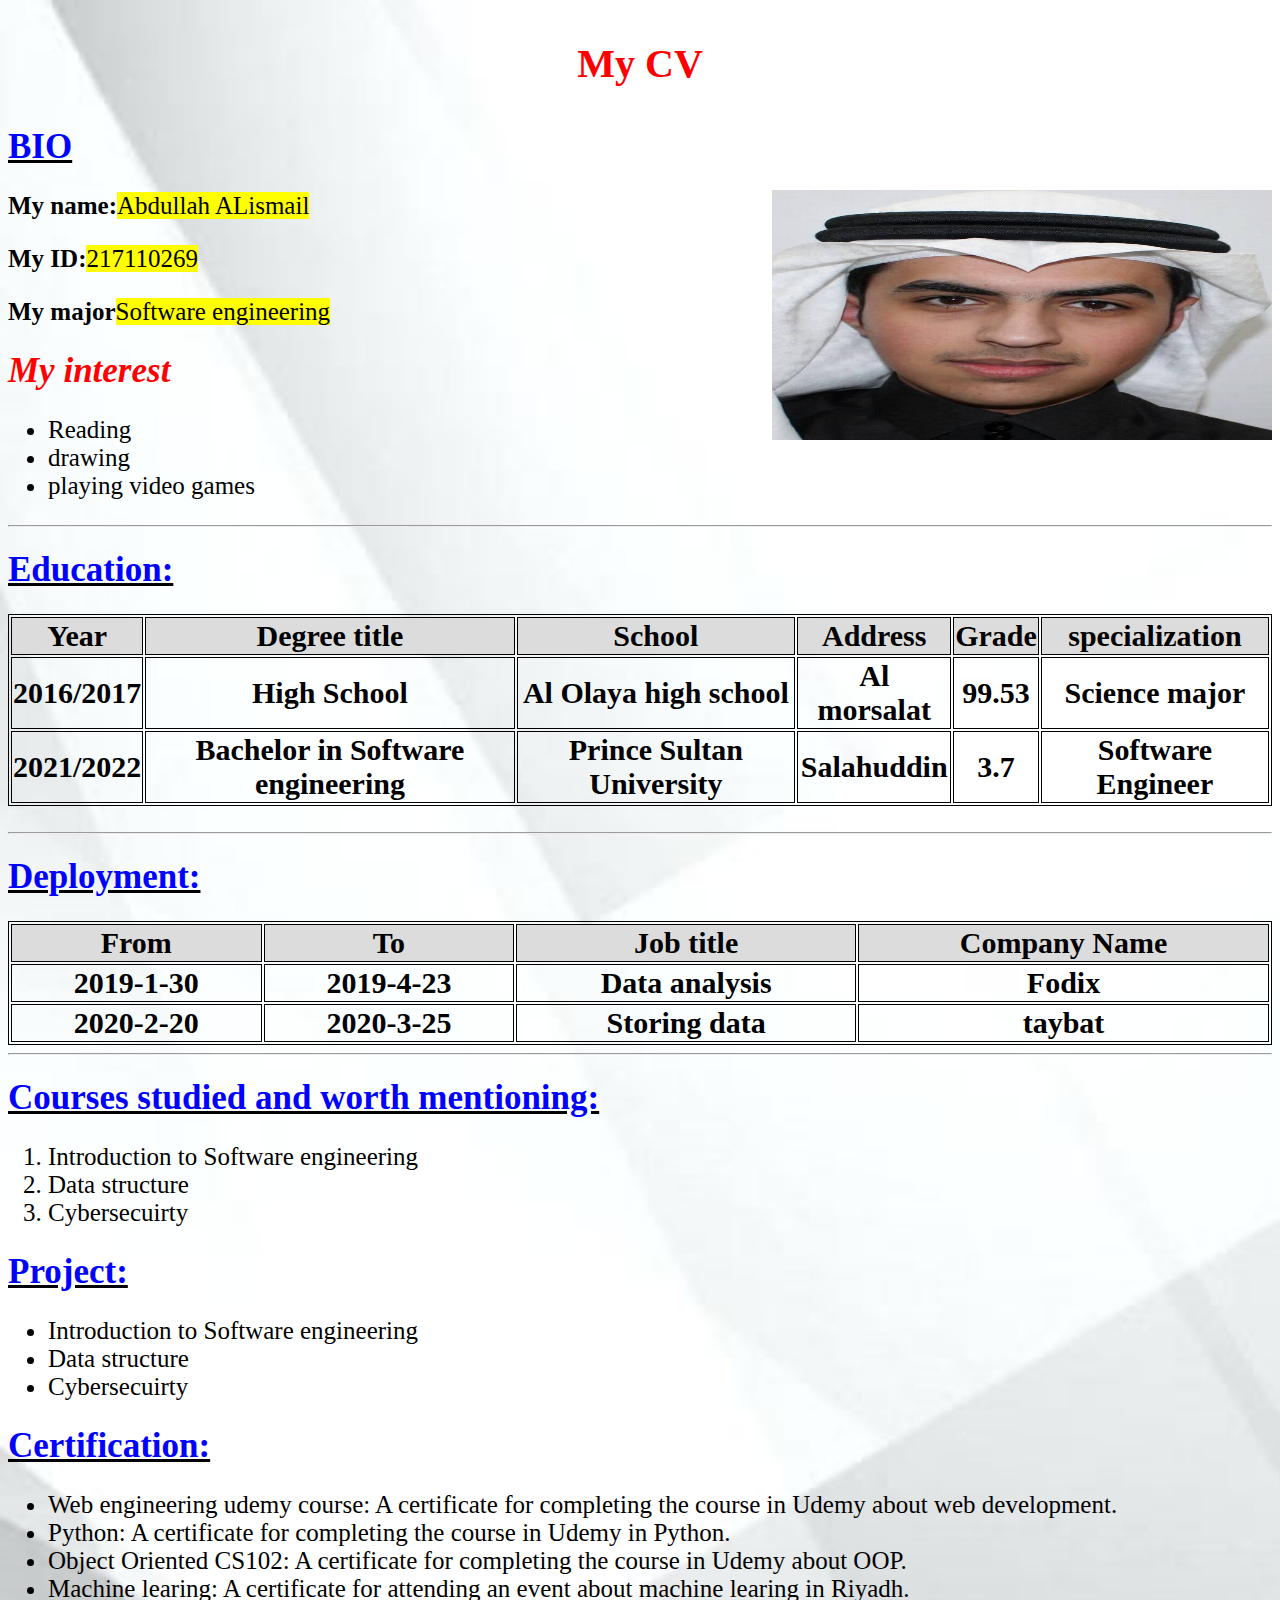
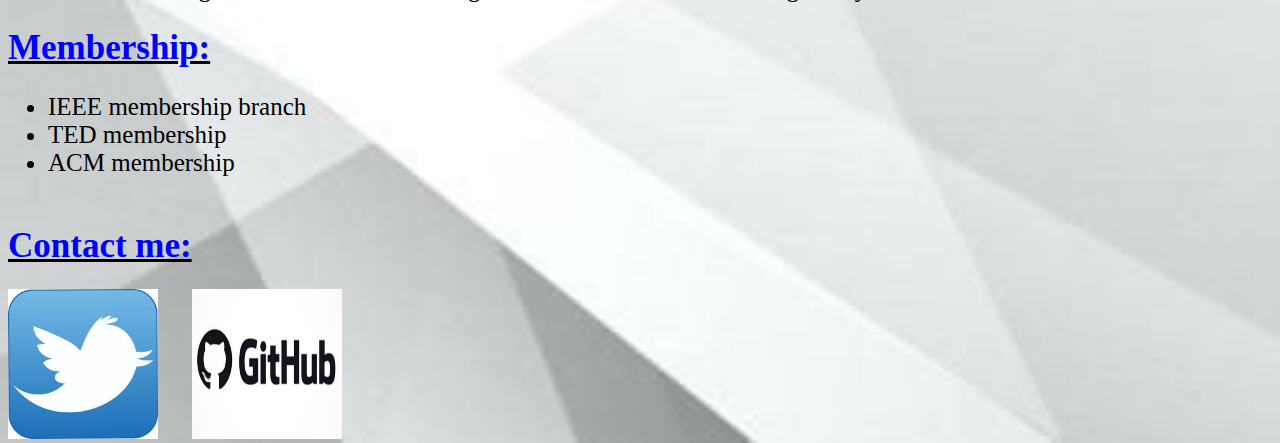
<file: WEB/first.html>
<!DOCTYPE html>
<html>
    <head>
     <title>Abdullah ALismail</title>
      <style> table, th, td {
    border: 1px solid black;
          
}
          </style>
            <style> img{
                float: right
                }
            </style>
    <style> body{
      background-image: url(image3.jpg);
      background-size: cover;

    }
        </style>
       
    </head>
      <body>
          
    <p style="text-align: center; font-size: 40px; color:red"><strong>My CV</strong></p>
          <u><h1 style="color: blue; font-size: 35px">BIO</h1></u>
          <img src="image.jpeg" width="500px" height="250px">
          <p style="font-size: 25px"><strong>My name:</strong><mark>Abdullah ALismail</mark>    
        <p style="font-size: 25px"><strong>My ID:</strong><mark>217110269</mark> </p>
        <p style="font-size: 25px"><strong>My major</strong><mark>Software engineering</mark></p>
          <i style="color: red; font-size: 35px"><strong>My interest</strong></i> 
          <ul style="font-size: 25px">
                <li>Reading</li>
                <li>drawing</li>
                <li>playing video games</li>
            </ul>
          <hr>
          
        <u><h1 style="color: blue; font-size: 35px">Education:</h1></u>
          <table style="width:100%; font-size: 30px">
        <tr style="background-color:gainsboro">
            <th>Year</th>
            <th>Degree title</th>
            <th>School</th>
            <th>Address</th>
            <th>Grade</th>
            <th>specialization</th>
            </tr>
            <tr>
            <th>2016/2017</th>
            <th>High School</th>
            <th>Al Olaya high school </th>
            <th> Al morsalat</th>
            <th> 99.53</th>
            <th>Science major</th> 
            </tr>   
              <tr>
            <th>2021/2022</th>
            <th>Bachelor in Software engineering</th>
            <th>Prince Sultan University</th>
            <th>Salahuddin</th>
            <th>3.7</th>
            <th>Software Engineer</th> 
            </tr>  
        </table><br>
          <hr>
            <u><h1 style="color: blue; font-size: 35px">Deployment:</h1></u>  
          <table style="width:100%; font-size: 30px">
            <tr style="background-color:gainsboro">
                <th>From</th>
                <th>To</th>
                <th>Job title</th>
                <th>Company Name</th>
            
                </tr>
              <tr>
              <th>2019-1-30</th>
              <th> 2019-4-23  </th>
              <th> Data analysis</th>
              <th>Fodix</th>
           
                  </tr>
               
              <tr>
              <th>2020-2-20</th>
              <th> 2020-3-25  </th>
              <th>  Storing data</th>
              <th>taybat</th>
           
                  </tr>
         </table>
          <hr>
           <u><h1 style="color: blue; font-size: 35px">Courses studied and worth mentioning:</h1></u>
          <ol style="font-size: 25px">
                <li>Introduction to Software engineering</li>
                <li>Data structure</li>  
                <li>Cybersecuirty</li>
                
            </ol>
          
           <u><h1 style="color: blue; font-size: 35px">Project:</h1></u>
          <ul style="font-size: 25px">
                <li>Introduction to Software engineering</li>
                <li>Data structure</li>  
                <li>Cybersecuirty</li>
          </ul>
          
          <u><h1 style="color: blue; font-size: 35px">Certification:</h1></u>
            <ul style="font-size: 25px">
                <li>Web engineering udemy course: A certificate for completing the course in Udemy about web development.</li>
                <li>Python: A certificate for completing the course in Udemy in Python.</li>
                <li>Object Oriented CS102: A certificate for completing the course in Udemy about OOP.</li>
                <li>Machine learing: A certificate for attending an event about machine learing in Riyadh.</li>
            </ul>
             <u><h1 style="color: blue; font-size: 35px">Membership:</h1></u> 
           <ul style="font-size: 25px">
                <li>IEEE membership branch</li>
                <li>TED membership</li>
                <li>ACM membership</li>
            </ul>
          <footer style="float: left">
          <u><h1 style="color: blue; font-size: 35px">Contact me:</h1></u>
          <a href="https://twitter.com/Abdulla19227727"><img src="download%20(1).jpg" width="150px" height="150px" style="float:none; margin-right: 30px"></a>
          <a href="https://github.com/Abdullah5457"><img src="fk0849hvg2rt13bpqhjy.jpg" width="150px" height="150px" style="float:none; margin-right: 30px"></a>
          </footer>


          
    </body>
</html>
</file>
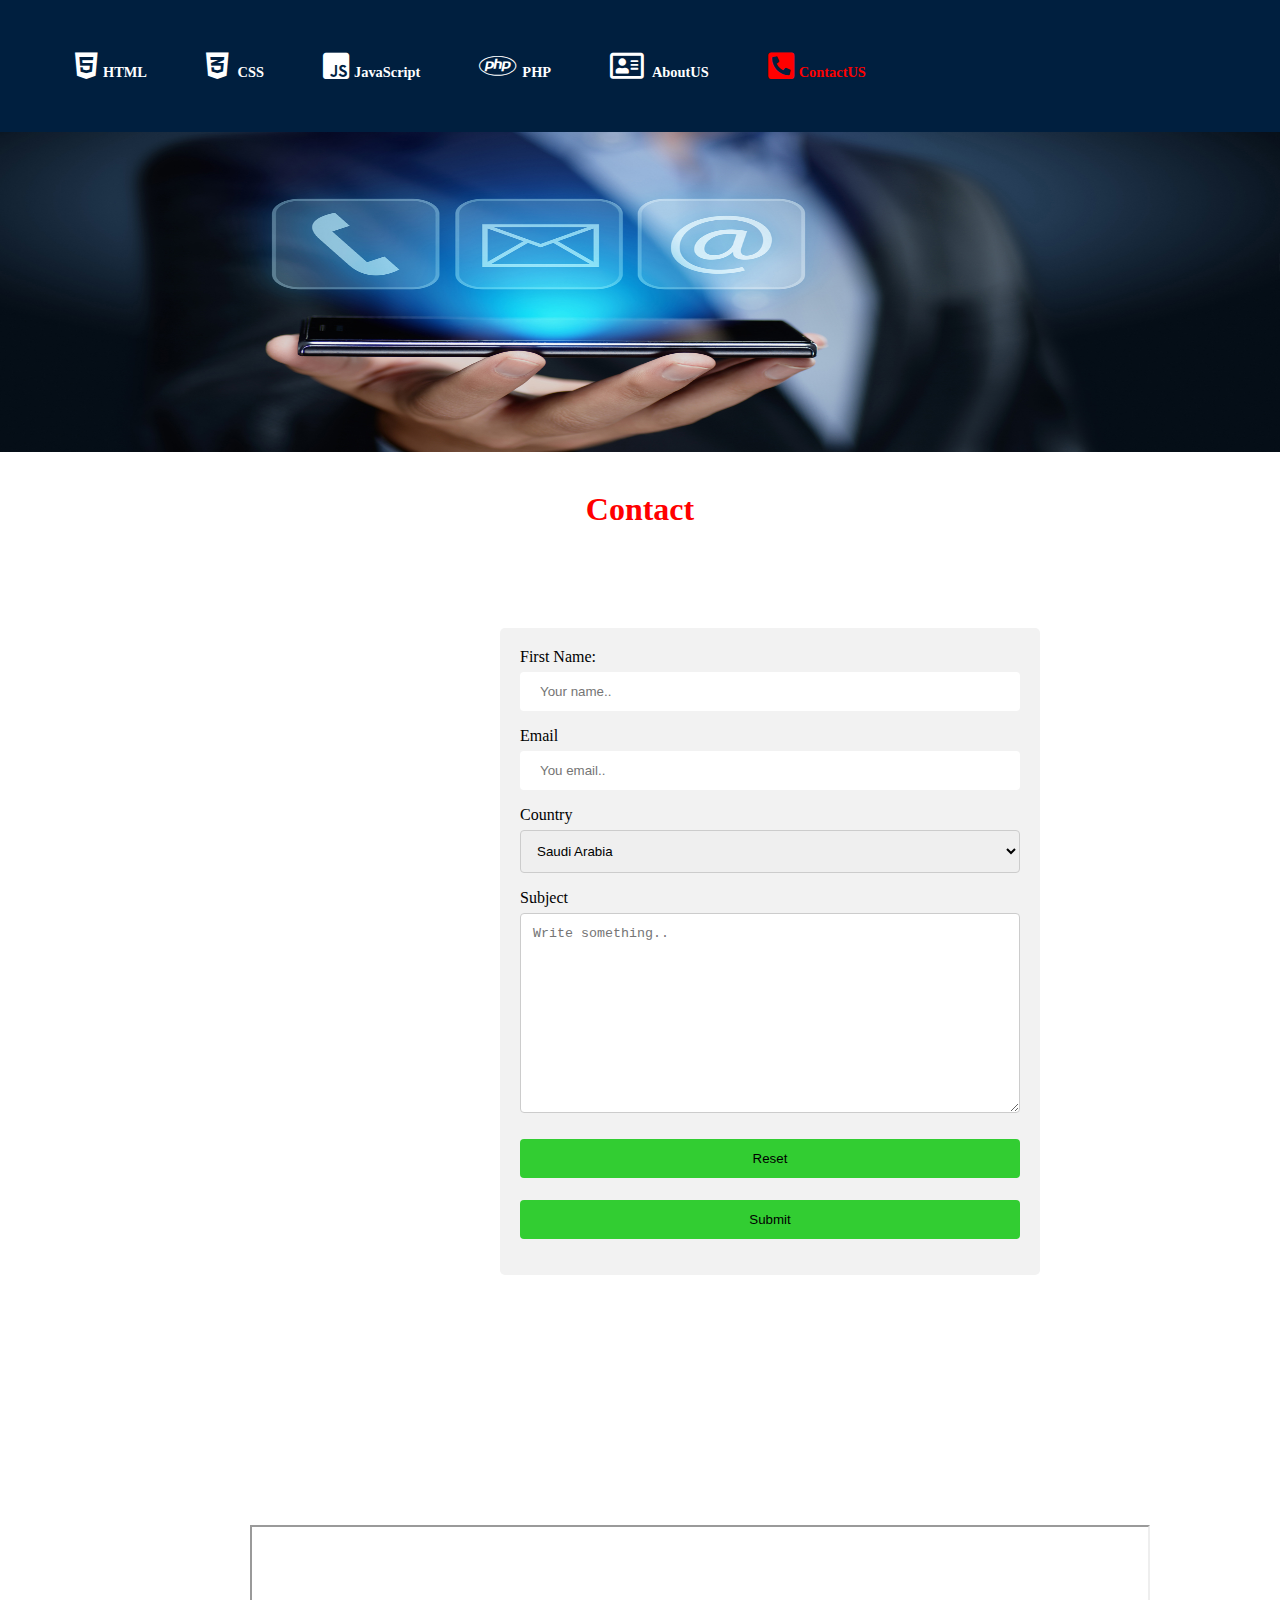
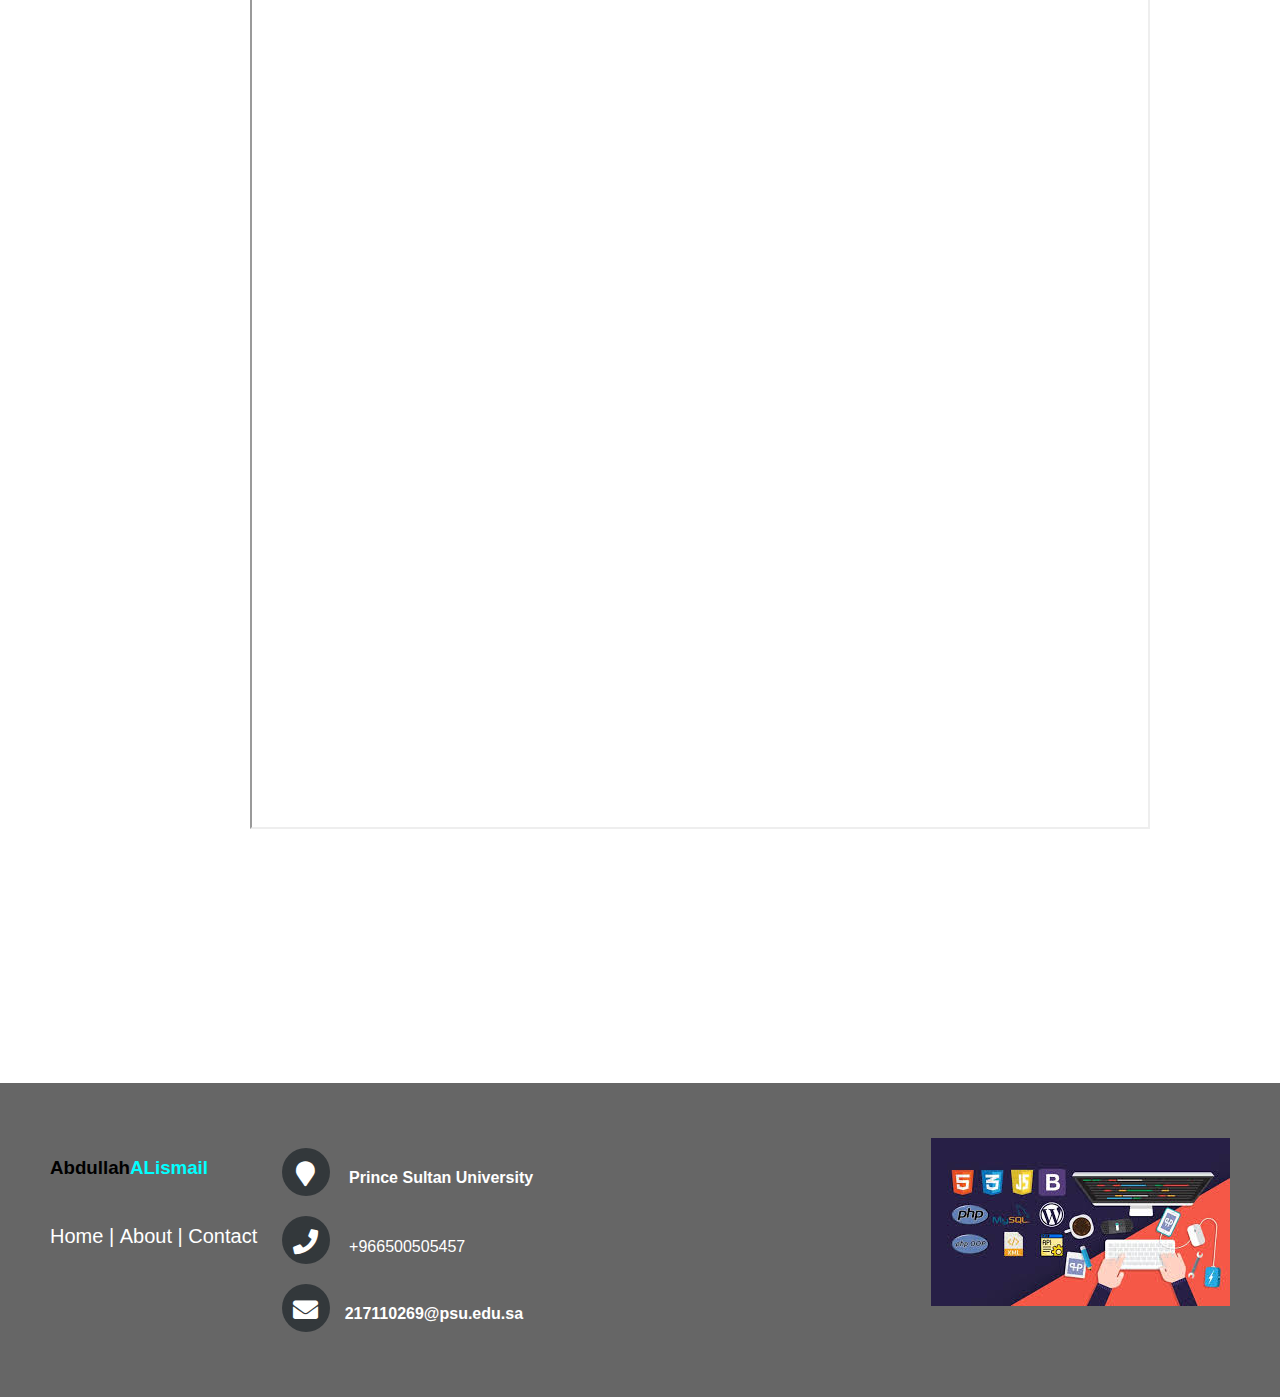
<file: Working/ContactUS.html>
<!DOCTYPE html>
<html>
<head> 
    <! -- CONTACTUS PAGE -->
    <meta charset="utf-8">
    <! -- Linking the page to the css style sheet -->
    <link rel="stylesheet" href="../css/index.css"> 
     <! -- Linking the page to the font awesome icons styles -->
    <link rel="stylesheet" href="https://use.fontawesome.com/releases/v5.10.2/css/all.css">
    <title>ContactUS</title>
</head>
<body>
      <! -- The coe here is for the tabs above each page -->
    <nav class="Header">
            <ul>
                <li><a href="../index.html"><i class="fab fa-html5"></i>HTML</a></li>
                <li><a href="CSS.html"><i class="fab fa-css3-alt"></i> CSS</a></li>
                <li><a href="JavaScript.html"><i class="fab fa-js-square"></i>JavaScript</a></li>
                <li><a href="PHP.html"><i class="fab fa-php"></i>PHP</a></li>
                  <! -- In about us page we have a dropdown menu-->
                <div class="dropDownMenu">
                <li><a href="AboutUS.html"><i class="far fa-address-card"></i> AboutUS</a></li>
                 <div class="dropdown">
                     <a href="webb-master/project.html">Abdullah Al rajhi</a>
                     <a href="WEB/first.html">Abdullah ALismail</a>
                     <a href="Mohammed-master/Alotaibi%20cv%20217210580.html">Mohammed AlOtaibe</a>
                    </div>
                </div>
                <li><a class="active" href="ContactUS.html"><i class="fas fa-phone-square-alt"></i>ContactUS</a></li>
            </ul>
    </nav>
    <! -- This code has the banner for the contact us page in the top -->
     <div class="banner">
        <img class="banImage" src="../Images/contactus.jpg">
    </div>
       <br>
    <! -- Here we have the code for the contact form with the fields -->
        <h1><strong>Contact</strong></h1>
        <div class="contactUs">
        <form action="">
        <label for="fname">First Name:</label>
            <! -- Here we use this text to help the user about what to write in each field-->
        <input type="text" id="fname" name="firstname" placeholder="Your name.." required>
        <label for="email">Email</label>
        <input type="email" id="email" name="email" placeholder="You email.." size="10" required>
        <label for="country">Country</label>
        <select id="country" name="country">
        <option value="saudiArabia">Saudi Arabia</option>
        <option value="canada">USA</option>
        <option value="usa">UK</option>
        </select>

    <label for="subject">Subject</label>
    <textarea id="subject" name="subject" placeholder="Write something.." style="height:200px"></textarea>
     <div class="submitReset"> <input type= "reset" value="Reset"> 
    <input type="submit" value="Submit"></div>
  </form>
    </div>
    <! -- This code has the map of PSU in this iframe -->
    <div class="contactUS"><iframe src="https://www.google.com/maps/embed?pb=!1m18!1m12!1m3!1d3623.731576461905!2d46.70350958552499!3d24.736093956323895!2m3!1f0!2f0!3f0!3m2!1i1024!2i768!4f13.1!3m3!1m2!1s0x3e2f0292c1fb5529%3A0x3fbc5cb308e60dd8!2z2KzYp9mF2LnYqSDYp9mE2KfZhdmK2LEg2LPZhNi32KfZhg!5e0!3m2!1sar!2ssa!4v1602452635424!5m2!1sar!2ssa"></iframe>
  </div>
   
   
</body>
    <! -- The code here is for the footer  -->
    <footer class="GeneralFooter">
         <! -- This div is resposible for the left side of the footer -->
            <div class="footer-left">
                <h3>Abdullah<span>ALismail</span></h3>
                 <! -- Here we have the links for each a in the footer links that are linked to pages-->
                <p class="footer-links">
                    <a href="../index.html" class="link-1">Home |</a>
                    <a href="AboutUS.html">About |</a>
                    <a href="ContactUS.html">Contact </a>
                </p>


            </div>
 <! -- This code is resposible for the footer at the center -->
            <div class="centerFooter">
 <! -- Footer at the center has different logos and the code below is their description and links -->
                <div>
                    <p><a href="https://www.google.com/maps/place/%D8%AC%D8%A7%D9%85%D8%B9%D8%A9+%D8%A7%D9%84%D8%A7%D9%85%D9%8A%D8%B1+%D8%B3%D9%84%D8%B7%D8%A7%D9%86%E2%80%AD/@24.734477,46.700282,20z/data=!4m5!3m4!1s0x0:0x3fbc5cb308e60dd8!8m2!3d24.7360891!4d46.7013209?hl=ar"><i class="fa fa-map-marker"></i>
                    Prince Sultan University</a></p>
                </div>

                <div>
                    <i class="fa fa-phone"></i>
                    <p>+966500505457</p>
                </div>

                <div>
                    <p><a href="https://www.google.com/intl/ar/gmail/about/#"><i class="fa fa-envelope"></i>217110269@psu.edu.sa</a></p>
                </div>

            </div>
         <! -- Here we have the images that is at the right side of the footer -->
        <div id="image">
        <img src="../Images/download.jpg">
        </div>
        </footer>
    </html>
</file>
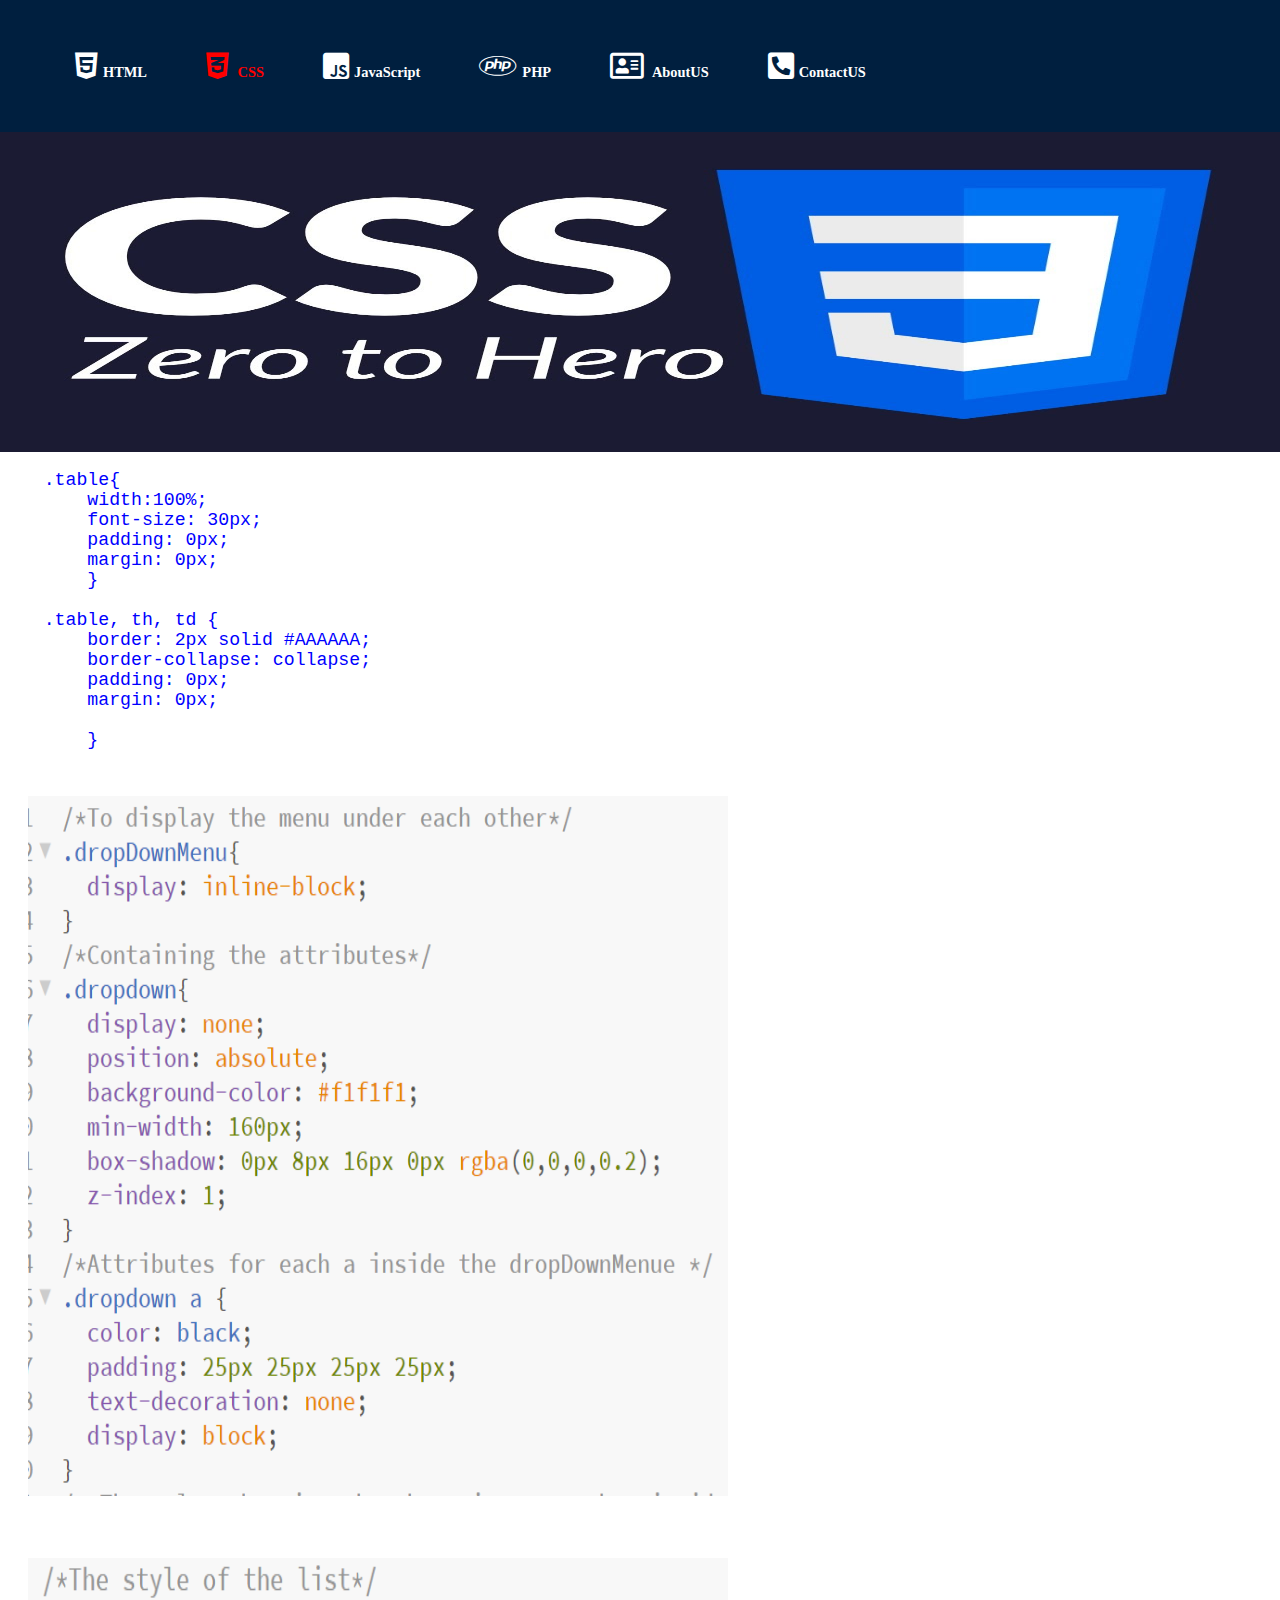
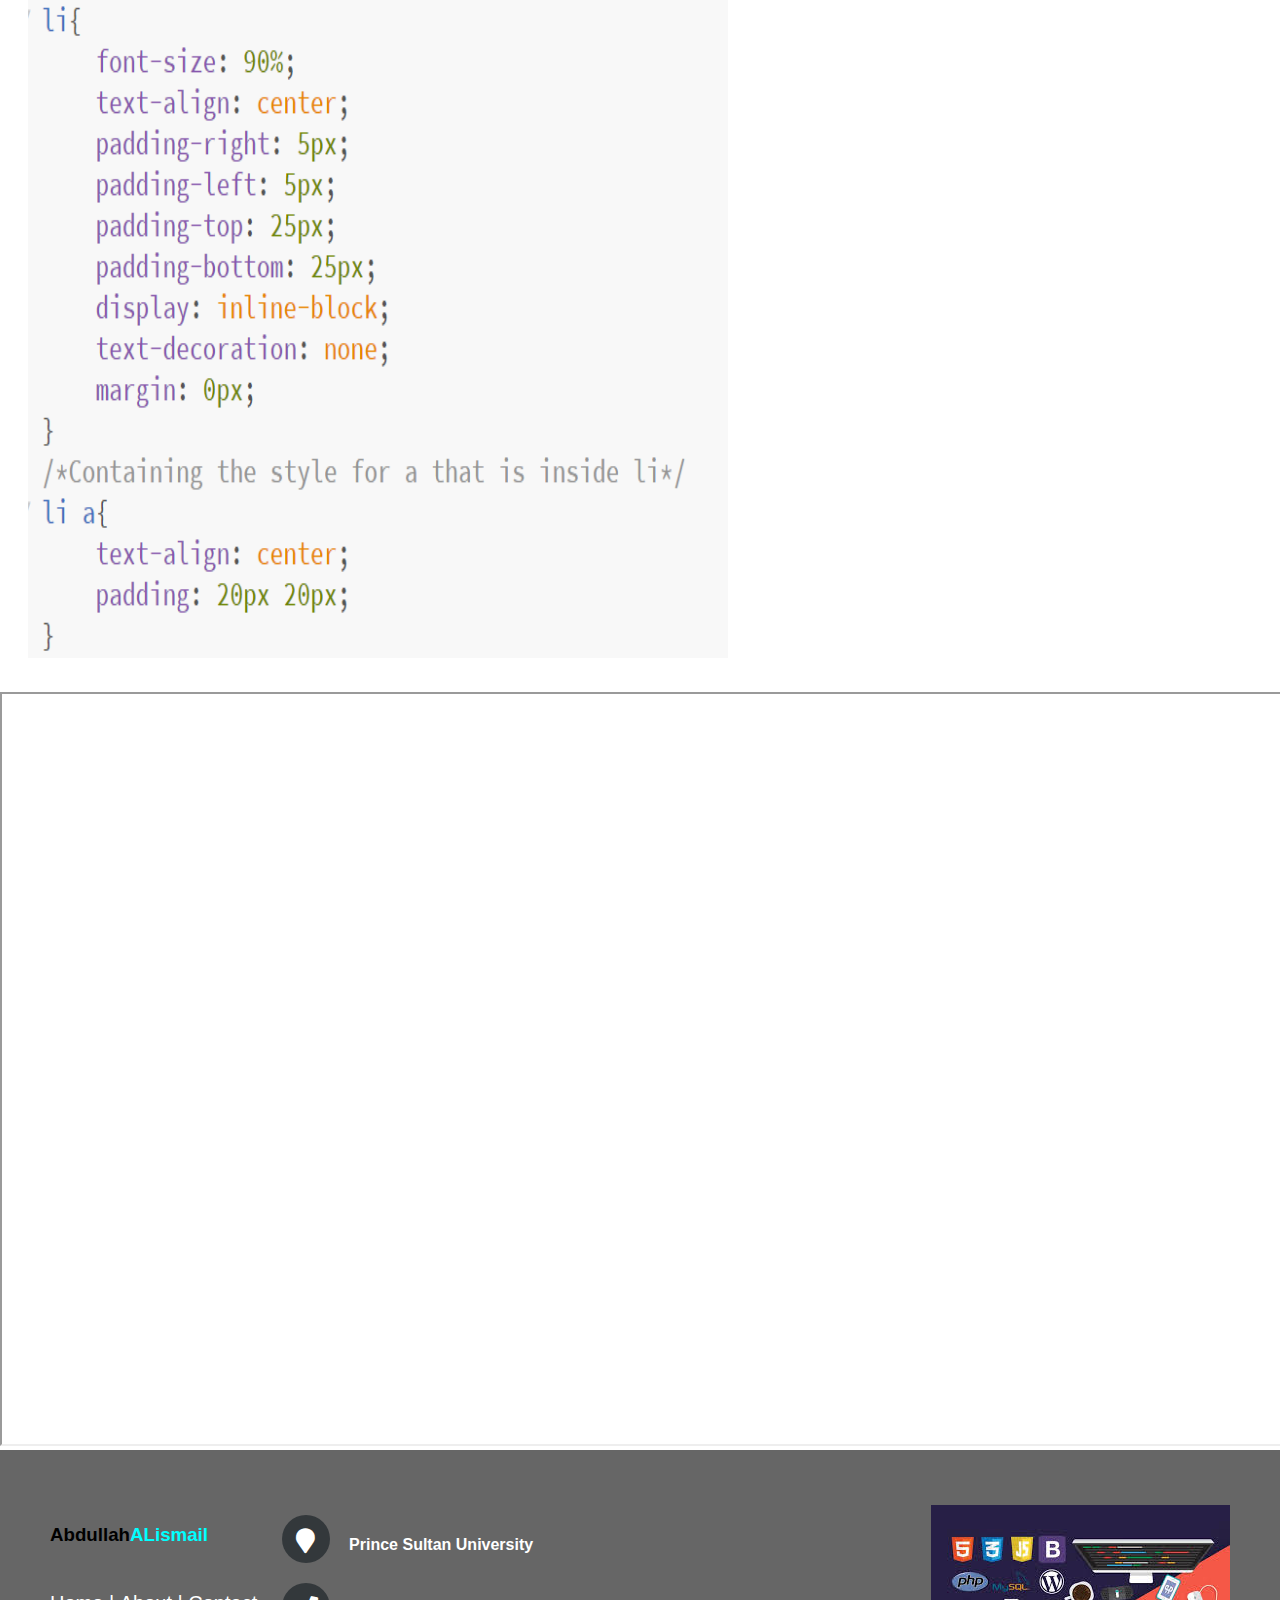
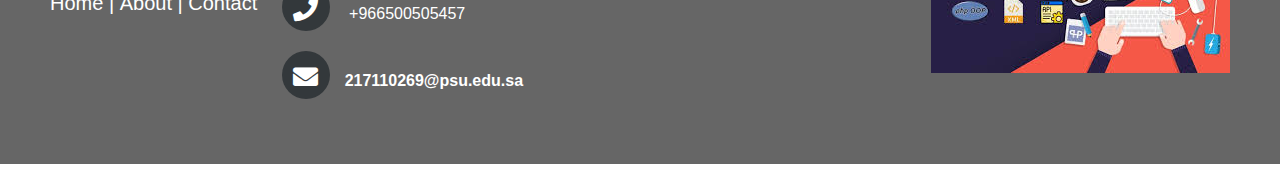
<file: Working/CSS.html>
<!DOCTYPE html>
<html>
<head> 
   <! -- CSS PAGE -->
    <meta charset="utf-8">
    <! -- Linking the page to the css style sheet -->
    <link rel="stylesheet" href="../css/index.css"> 
     <! -- Linking the page to the font awesome icons styles -->
    <link rel="stylesheet" href="https://use.fontawesome.com/releases/v5.10.2/css/all.css">
    <!-- Link to google fonts -->
    <link href='https://fonts.googleapis.com/css?family=Sofia' rel='stylesheet'>
    <title>CSS</title>
</head>
<body>
      <! -- The coe here is for the tabs above each page -->
    <nav class="Header">
            <ul>
                <li><a href="../index.html"><i class="fab fa-html5"></i>HTML</a></li>
                <li><a class="active" href="CSS.html"><i class="fab fa-css3-alt"></i> CSS</a></li>
                <li><a href="JavaScript.html"><i class="fab fa-js-square"></i>JavaScript</a></li>
                <li><a href="PHP.html"><i class="fab fa-php"></i>PHP</a></li>
                  <! -- In about us page we have a dropdown menu-->
                <div class="dropDownMenu">
                <li><a href="AboutUS.html"><i class="far fa-address-card"></i> AboutUS</a></li>
                 <div class="dropdown">
                     <a href="webb-master/project.html">Abdullah Al rajhi</a>
                     <a href="WEB/first.html">Abdullah ALismail</a>
                     <a href="Mohammed-master/Alotaibi%20cv%20217210580.html">Mohammed AlOtaibe</a>
                    </div>
                </div>
                <li><a href="ContactUS.html"><i class="fas fa-phone-square-alt"></i>ContactUS</a></li>
            </ul>
    </nav> 
    <! -- Here we have the banner for css page in the top -->
    <div class="banner">
        <img class="banImage" src="../Images/6a6d43417b.png"></div>
    <! -- here is the code as text in the page  -->
    <div id="Code"><pre>
    .table{
        width:100%; 
        font-size: 30px;
        padding: 0px;
        margin: 0px;
        }

    .table, th, td {
        border: 2px solid #AAAAAA;
        border-collapse: collapse;
        padding: 0px;
        margin: 0px;
        
        }       </pre>
        <! -- Here is the code as images (2) in the css page -->
   <div class="imageCode">
    <img src="../Images/Screenshot_1.png">
    <img src="../Images/Screenshot_3.png">
       </div>
       </div>
    <! -- Video that is related to the page css -->
    <iframe id="video" src="https://www.youtube.com/embed/1Rs2ND1ryYc">
        </iframe> 
    
</body>
     <! -- The code here is for the footer  -->
    <footer class="GeneralFooter">
         <! -- This div is resposible for the left side of the footer -->
            <div class="footer-left">
                <h3>Abdullah<span>ALismail</span></h3>
                 <! -- Here we have the links for each a in the footer links that are linked to pages-->
                <p class="footer-links">
                    <a href="../index.html" class="link-1">Home |</a>
                    <a href="AboutUS.html">About |</a>
                    <a href="ContactUS.html">Contact </a>
                </p>


            </div>
 <! -- This code is resposible for the footer at the center -->
            <div class="centerFooter">
 <! -- Footer at the center has different logos and the code below is their description and links -->
                <div>
                    <p><a href="https://www.google.com/maps/place/%D8%AC%D8%A7%D9%85%D8%B9%D8%A9+%D8%A7%D9%84%D8%A7%D9%85%D9%8A%D8%B1+%D8%B3%D9%84%D8%B7%D8%A7%D9%86%E2%80%AD/@24.734477,46.700282,20z/data=!4m5!3m4!1s0x0:0x3fbc5cb308e60dd8!8m2!3d24.7360891!4d46.7013209?hl=ar"><i class="fa fa-map-marker"></i>
                    Prince Sultan University</a></p>
                </div>

                <div>
                    <i class="fa fa-phone"></i>
                    <p>+966500505457</p>
                </div>

                <div>
                    <p><a href="https://www.google.com/intl/ar/gmail/about/#"><i class="fa fa-envelope"></i>217110269@psu.edu.sa</a></p>
                </div>

            </div>
         <! -- Here we have the images that is at the right side of the footer -->
        <div id="image">
        <img src="../Images/download.jpg">
        </div>
        </footer>
    </html>
</file>
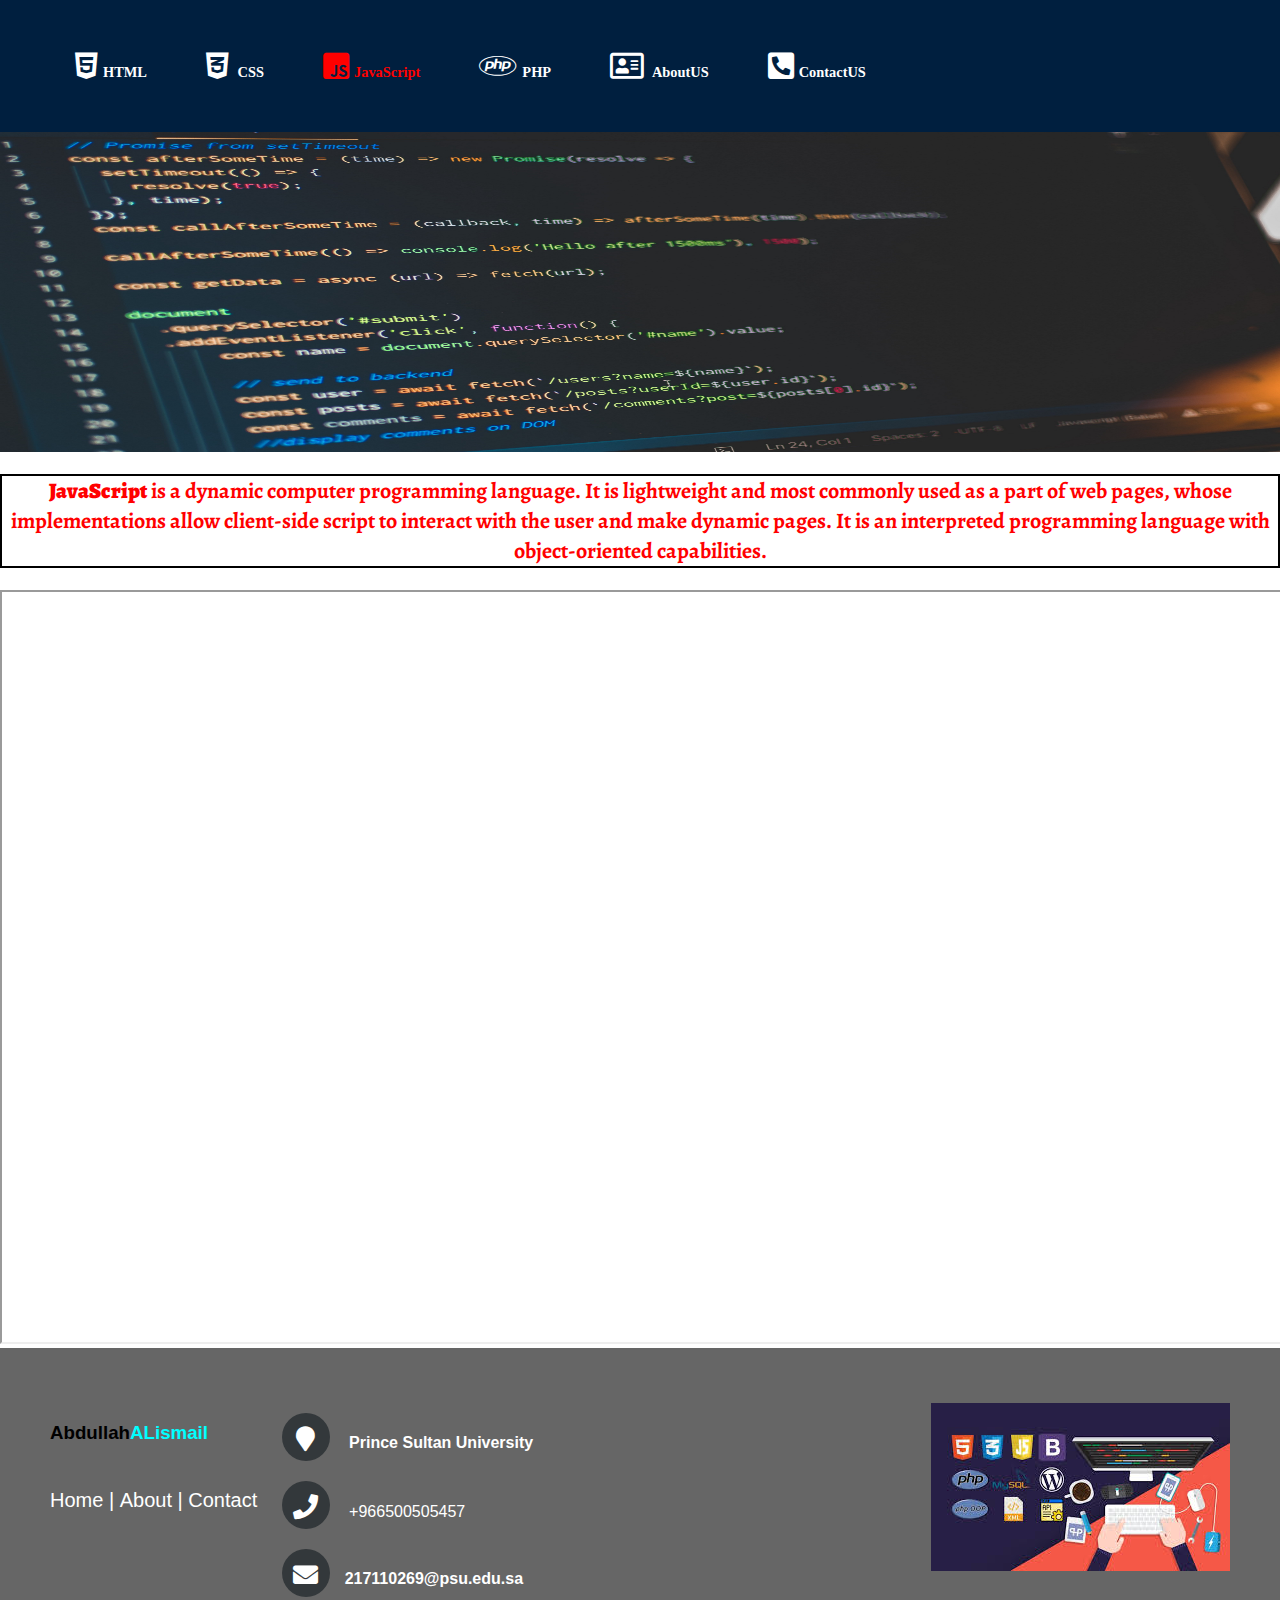
<file: Working/JavaScript.html>
<!DOCTYPE html>
<html>
<head> 
   <! -- ABOUTUS PAGE -->
    <meta charset="utf-8">
    <! -- Linking the page to the css style sheet -->
    <link rel="stylesheet" href="../css/index.css"> 
     <! -- Linking the page to the font awesome icons styles -->
    <link rel="stylesheet" href="https://use.fontawesome.com/releases/v5.10.2/css/all.css">
    <!-- Link to google fonts -->
    <link href='https://fonts.googleapis.com/css?family=Alegreya' rel='stylesheet'>
    <title> Java Script</title>
</head>
<body>
     <! -- The coe here is for the tabs above each page -->
    <nav class="Header">
            <ul>
                <li><a href="../index.html"><i class="fab fa-html5"></i>HTML</a></li>
                <li><a href="CSS.html"><i class="fab fa-css3-alt"></i> CSS</a></li>
                <li><a class="active" href="JavaScript.html"><i class="fab fa-js-square"></i>JavaScript</a></li>
                <li><a href="PHP.html"><i class="fab fa-php"></i>PHP</a></li>
                 <! -- In about us page we have a dropdown menu-->
                <div class="dropDownMenu">
                <li><a href="AboutUS.html"><i class="far fa-address-card"></i> AboutUS</a></li>
                 <div class="dropdown">
                     <a href="webb-master/project.html">Abdullah Al rajhi</a>
                     <a href="WEB/first.html">Abdullah ALismail</a>
                     <a href="Mohammed-master/Alotaibi%20cv%20217210580.html">Mohammed AlOtaibe</a>
                    </div>
                </div>
                <li><a href="ContactUS.html"><i class="fas fa-phone-square-alt"></i>ContactUS</a></li>
            </ul>
    </nav>
         <! -- In here is the banner for top page-->
    <div class="banner">
        <img class="banImage" src="../Images/1_1gByVzAtW0myl9e9CsGqhw.jpeg"></div>
     <! -- In here we have some information about java script-->
        <h1><p><strong>JavaScript</strong> is a dynamic computer programming language. It is lightweight and most commonly used as a part of web pages, whose implementations allow client-side script to interact with the user and make dynamic pages. It is an interpreted programming language with object-oriented capabilities.</p></h1>
    <! -- Video that is related to js-->
        <iframe id="video" src="https://www.youtube.com/embed/fju9ii8YsGs">
        </iframe>   
</body>
   <! -- The code here is for the footer  -->
    <footer class="GeneralFooter">
         <! -- This div is resposible for the left side of the footer -->
            <div class="footer-left">
                <h3>Abdullah<span>ALismail</span></h3>
                 <! -- Here we have the links for each a in the footer links that are linked to pages-->
                <p class="footer-links">
                    <a href="../index.html" class="link-1">Home |</a>
                    <a href="AboutUS.html">About |</a>
                    <a href="ContactUS.html">Contact </a>
                </p>


            </div>
 <! -- This code is resposible for the footer at the center -->
            <div class="centerFooter">
 <! -- Footer at the center has different logos and the code below is their description and links -->
                <div>
                    <p><a href="https://www.google.com/maps/place/%D8%AC%D8%A7%D9%85%D8%B9%D8%A9+%D8%A7%D9%84%D8%A7%D9%85%D9%8A%D8%B1+%D8%B3%D9%84%D8%B7%D8%A7%D9%86%E2%80%AD/@24.734477,46.700282,20z/data=!4m5!3m4!1s0x0:0x3fbc5cb308e60dd8!8m2!3d24.7360891!4d46.7013209?hl=ar"><i class="fa fa-map-marker"></i>
                    Prince Sultan University</a></p>
                </div>

                <div>
                    <i class="fa fa-phone"></i>
                    <p>+966500505457</p>
                </div>

                <div>
                    <p><a href="https://www.google.com/intl/ar/gmail/about/#"><i class="fa fa-envelope"></i>217110269@psu.edu.sa</a></p>
                </div>

            </div>
         <! -- Here we have the images that is at the right side of the footer -->
        <div id="image">
        <img src="../Images/download.jpg">
        </div>
        </footer>
    </html>
</file>
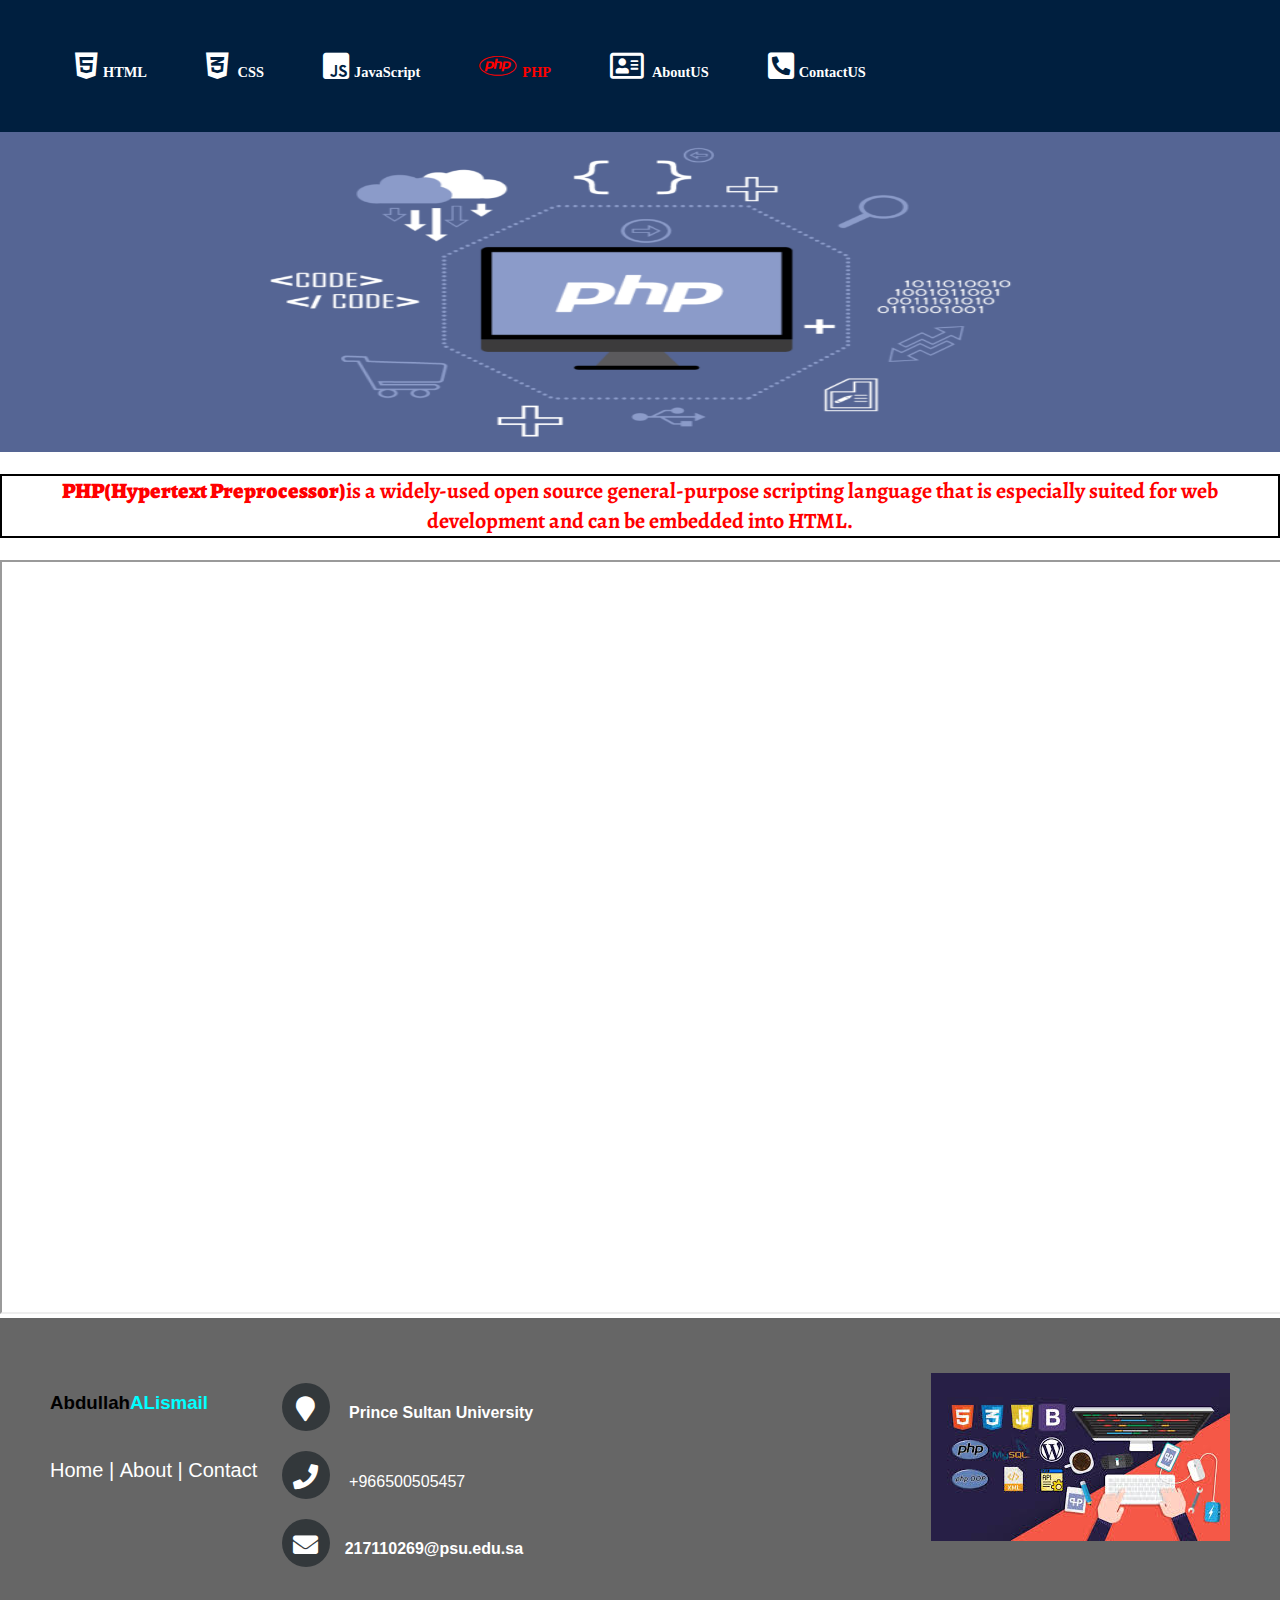
<file: Working/PHP.html>
<!DOCTYPE html>
<html>
<head> 
     <! -- PHP PAGE -->
    <meta charset="utf-8">
    <! -- Linking the page to the css style sheet -->
    <link rel="stylesheet" href="../css/index.css"> 
     <! -- Linking the page to the font awesome icons styles -->
    <link rel="stylesheet" href="https://use.fontawesome.com/releases/v5.10.2/css/all.css">
    <!-- Link to google fonts -->
    <link href='https://fonts.googleapis.com/css?family=Alegreya' rel='stylesheet'>
    <title> PHP </title>
</head>
<body>
      <! -- The coe here is for the tabs above each page -->
    <nav class="Header">
            <ul>
                <li><a href="../index.html"><i class="fab fa-html5"></i>HTML</a></li>
                <li><a href="CSS.html"><i class="fab fa-css3-alt"></i> CSS</a></li>
                <li><a href="JavaScript.html"><i class="fab fa-js-square"></i>JavaScript</a></li>
                <li><a class="active" href="PHP.html"><i class="fab fa-php"></i>PHP</a></li>
                  <! -- In about us page we have a dropdown menu-->
                <div class="dropDownMenu">
                <li><a href="AboutUS.html"><i class="far fa-address-card"></i> AboutUS</a></li>
                 <div class="dropdown">
                     <a href="webb-master/project.html">Abdullah Al rajhi</a>
                     <a href="WEB/first.html">Abdullah ALismail</a>
                     <a href="Mohammed-master/Alotaibi%20cv%20217210580.html">Mohammed AlOtaibe</a>
                    </div>
                </div>
                <li><a href="ContactUS.html"><i class="fas fa-phone-square-alt"></i>ContactUS</a></li>
            </ul>
    </nav>
  <! -- Here we have the banner for the page PHP  -->
    <div class="banner">
        <img class="banImage" src="../Images/ccc.png">
    </div>
    <! -- In here we have some information about php -->
    <h1><p><strong>PHP(Hypertext Preprocessor)</strong>is a widely-used open source general-purpose scripting language that is especially suited for web development and can be embedded into HTML.</p></h1>
    <! -- Video that is related to php-->
    <iframe id="video" src="https://www.youtube.com/embed/yXzWfZ4N4xU">
        </iframe>  
</body>
    <! -- The code here is for the footer  -->
    <footer class="GeneralFooter">
         <! -- This div is resposible for the left side of the footer -->
            <div class="footer-left">
                <h3>Abdullah<span>ALismail</span></h3>
                 <! -- Here we have the links for each a in the footer links that are linked to pages-->
                <p class="footer-links">
                    <a href="../index.html" class="link-1">Home |</a>
                    <a href="AboutUS.html">About |</a>
                    <a href="ContactUS.html">Contact </a>
                </p>


            </div>
 <! -- This code is resposible for the footer at the center -->
            <div class="centerFooter">
 <! -- Footer at the center has different logos and the code below is their description and links -->
                <div>
                    <p><a href="https://www.google.com/maps/place/%D8%AC%D8%A7%D9%85%D8%B9%D8%A9+%D8%A7%D9%84%D8%A7%D9%85%D9%8A%D8%B1+%D8%B3%D9%84%D8%B7%D8%A7%D9%86%E2%80%AD/@24.734477,46.700282,20z/data=!4m5!3m4!1s0x0:0x3fbc5cb308e60dd8!8m2!3d24.7360891!4d46.7013209?hl=ar"><i class="fa fa-map-marker"></i>
                    Prince Sultan University</a></p>
                </div>

                <div>
                    <i class="fa fa-phone"></i>
                    <p>+966500505457</p>
                </div>

                <div>
                    <p><a href="https://www.google.com/intl/ar/gmail/about/#"><i class="fa fa-envelope"></i>217110269@psu.edu.sa</a></p>
                </div>

            </div>
         <! -- Here we have the images that is at the right side of the footer -->
        <div id="image">
        <img src="../Images/download.jpg">
        </div>
        </footer>
    </html>
</file>
<file: css/index.css>
/*To set the padding and margin to zero*/
body{
    margin: 0px;
    padding: 0px;
}
/*Containing the tabs */
.Header{
    background-color:#001f3f;
    padding: 5px 5px 5px 5px;
    margin: 0px;
   }
/*Change the color for the current tabf*/
.Header .active{
    color: red;
}
/*The style of the list*/
li{
    font-size: 90%;
    text-align: center;
    padding-right: 5px;
    padding-left: 5px;
    padding-top: 25px;
    padding-bottom: 25px;
    display: inline-block;
    text-decoration: none;
    margin: 0px;
}
/*Containing the style for a that is inside li*/
li a{
    text-align: center;
    padding: 20px 20px;
}
/* When the cursor is at AboutAs will drop a menu that containing the name of my group*/
li a:hover {
    background-color: silver;
    
}
/*padding and size for i*/
i{
    padding: 5px;
    font-size: 30px;
}
/*style for a*/
a{
    text-decoration: none;
    color: white;
    font-weight: bold;
    
}
/* style of p inside h1*/
h1 p{
    border: 2px solid black;
    font-family: 'Alegreya';
    font-size: 22px;
    
}
/*To display the menu under each other*/
.dropDownMenu{
  display: inline-block;
}
/*Containing the attributes*/
.dropdown{
  display: none;
  position: absolute;
  background-color: #f1f1f1;
  min-width: 160px;
  box-shadow: 0px 8px 16px 0px rgba(0,0,0,0.2);
  z-index: 1;
}
/*Attributes for each a inside the dropDownMenue */
.dropdown a {
  color: black;
  padding: 25px 25px 25px 25px;
  text-decoration: none;
  display: block;
}
/* The color changing when hovering on each a inside dropDownMenue */
.dropdown a:hover {
    background-color: #ddd;
}
/*Making the display of the dropdownmenu as blocks when hover on the dropdownmenu tab*/
.dropDownMenu:hover .dropdown {
    display: block;
    }

/*Containg attributes of the table */
.table{
    width:100%; 
    font-size: 30px;
    padding: 0px;
    margin: 0px;
}
/*Setting the border, padding and margin for the table and elements th and td */
.table, th, td {
    border: 2px solid #AAAAAA;
    border-collapse: collapse;
    padding: 0px;
    margin: 0px;
}
/*Chaning the background color and color of the class tr1*/
.tr1{
    background-color: #85144b;
    color: white;
}
/*Chaning the colors for the top elements only*/
.th1{
    color:white;
    background-color: #001f3f; 
    
}
/*Video size, height and width and other attributes for videos*/
#video{
    background-size: cover;
    height: 750px;
    width: 100%;
    background-repeat: no-repeat;
    margin: 0px;
    padding: 0px;
}
/*banner class which has the display and width for the top banner*/
.banner{
    width: 100%;
    display: block;
}
/* Chaning the attributes of the image inside the top banner */
.banner .banImage{
    width: 100%;
    display: block;
    height: 320px;
    
}
/*color of the submit and reset input buttons*/ 
.submitReset input {
    background-color: limegreen;
}
/*Contact form attributes */
.contactUs{
    margin-left: 500px;
    margin-top: 100px;
    width: 500px;
    border-radius: 5px;
    background-color: #f2f2f2;
    padding: 20px;
}
/*the style of input blanks, select and textareas*/
input, select, textarea {
  width: 100%;
  padding: 12px;
  border: 1px solid #ccc;
  border-radius: 4px;
  box-sizing: border-box;
  margin-top: 6px;
  margin-bottom: 16px;
  resize: vertical;
}
/*input styles alone */
input{
  background-color: white;
  color: black;
  padding: 12px 20px;
  border: none;
  border-radius: 4px;
  cursor: pointer;
}
/*Attribute of the class contactus iframe height,width and margin*/
.contactUS iframe{
    width: 70%;
    height: 900px;
    margin: 250px;
    
}
/*h1 making the text on center for all h1 with red color*/
h1{
    text-align: center;
    color: red;
}
/*set margin for the iframe inside the CV class */
.CV iframe{
    margin: 100px 100px 50px 50px;
}
/* this class has the attributes of the whole footer in general*/
.GeneralFooter{
    background: #666;
    box-shadow: 0 1px 1px 0 rgba(0, 0, 0, 0.12);
    box-sizing: border-box;
    width: 100%;
    text-align: left;
    font: bold 16px sans-serif;
    padding: 55px 50px;
}
/*span attributes alone*/
span{
    color: aqua;
}

/*image id which has the float of the image to be at the right */
#image{
    float: right;
    
}
/*Change the color for the code*/
#Code{
    font-size: 140%;
    color: blue;
}
/*image for the code*/
.imageCode img{
    width: 700px;
    height: 700px;
    margin:8px;
    padding: 20px;
}

/*the display of left footer and centeral footer which are inside general footer class*/
.GeneralFooter .footer-left,
.GeneralFooter .centerFooter{
    display: inline-block;
    vertical-align: top;
}
/*display and attributes of footerlinks class which contains a inside*/
.GeneralFooter .footer-links a{
    display:inline-block;
    line-height: 1.8;
    font-weight:400;
    text-decoration: none;
    color:  inherit;
}

/*i attributes in centeral footer*/
.GeneralFooter .centerFooter i{
    background-color: #33383b;
    color: #ffffff;
    font-size: 25px;
    width: 38px;
    height: 38px;
    border-radius: 50%;
    text-align: center;
    line-height: 42px;
    margin: 10px 15px;
}
/*paragraphs p design in central footer*/
.GeneralFooter .centerFooter p{
    display: inline-block;
    color: #ffffff;
    font-weight:400;
    vertical-align: middle;
    margin:0;
}
/*spans attributes which are inside paragraphs in centeralfooter 
it contains the display of span and size etc*/
.GeneralFooter .centerFooter p span{
    display:block;
    font-weight: normal;
    font-size:14px;
    line-height:2;
}
/*coonsists of the display of footerlinks class in the whole footer*/
.GeneralFooter .footer-links{
  font-weight:300;
  font-size: 20px;
  left: 0;
  color: #fff;
  display: inline-block;
  padding-right: 5px;
}
</file>
